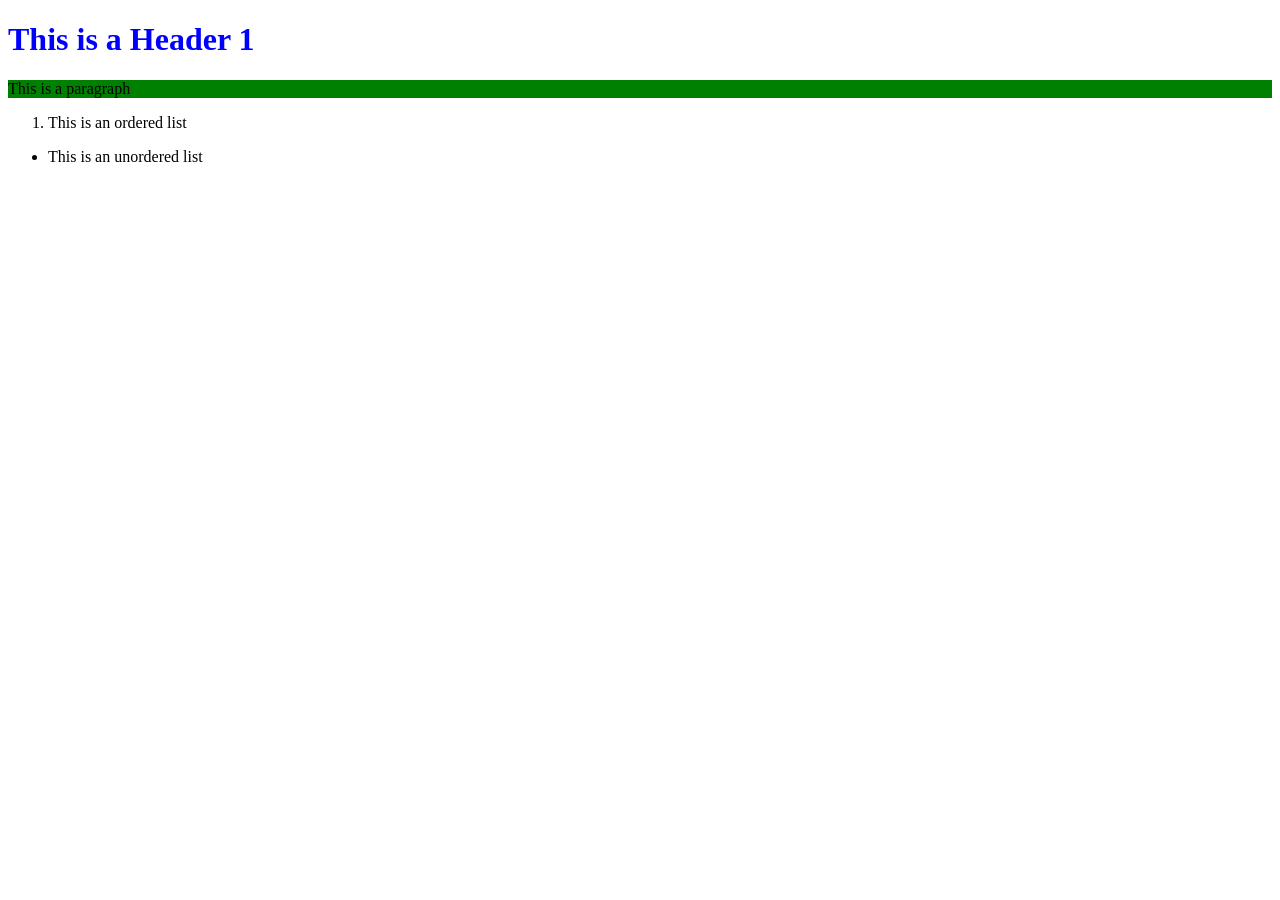
<file: Assignments/Assgnment 3 Solution/index.html>
<!DOCTYPE html>
<html lang="en">
<head>
    <meta charset="UTF-8">
    <meta name="viewport" content="width=device-width, initial-scale=1.0">
    <!-- This is where you link the CSS file -->
    <link rel="stylesheet" href="style.css">
    <title>Document</title>
</head>
<body>
    <!-- Your Content Goes Here!!! -->
    <h1>This is a Header 1</h1>
    <p>This is a paragraph</p>
    <ol>
        <li>This is an ordered list</li>
    </ol>
    <ul>
        <li>This is an unordered list</li>
    </ul>
</body>
</html>
</file>
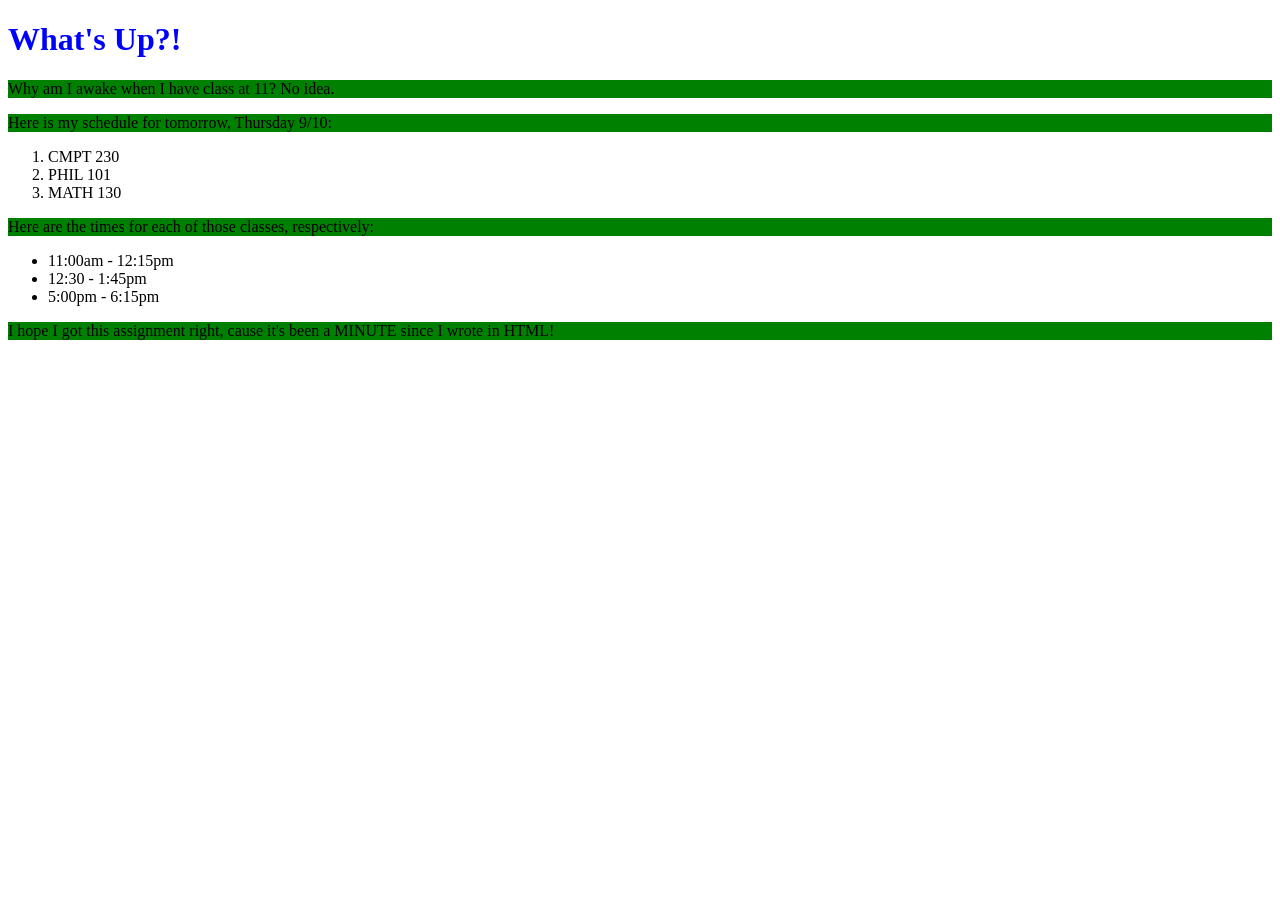
<file: Assignments/Assgnment 3/index.html>
<!DOCTYPE html>
<html lang="en">
<head>
    <meta charset="UTF-8">
    <meta name="viewport" content="width=device-width, initial-scale=1.0">
    <link rel="stylesheet" href="style.css">
    <title>Document</title>
</head>
<body>
    <h1> What's Up?!</h1>
    <p>Why am I awake when I have class at 11? No idea.</p>
    <p>Here is my schedule for tomorrow, Thursday 9/10:</p>
    <ol>
        <li>CMPT 230</li>
        <li>PHIL 101</li>
        <li>MATH 130</li>
    </ol>
    
    <p>Here are the times for each of those classes, respectively:</p>
    <ul>
        <li>11:00am - 12:15pm</li>
        <li>12:30 - 1:45pm</li>
        <li>5:00pm - 6:15pm</li>
    </ul>

    <p>I hope I got this assignment right, cause it's been a MINUTE since I wrote in HTML!</p>
</body>
</html>
</file>
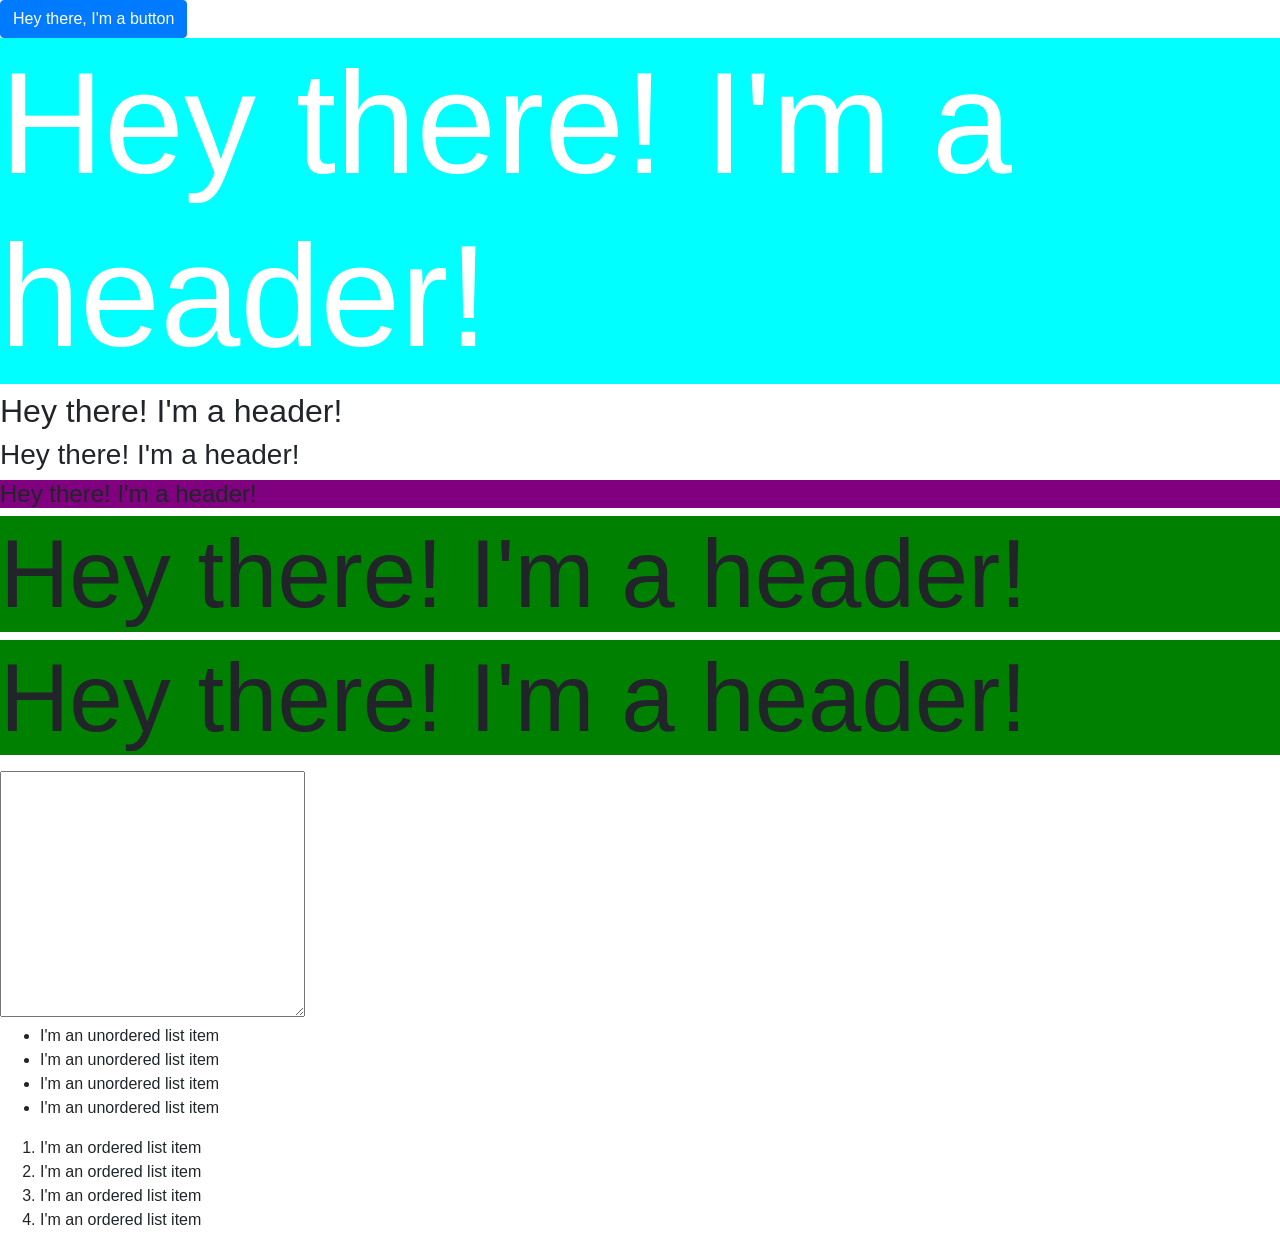
<file: QuickDemos/Lesson 3 Web/index.html>
<!DOCTYPE html>
<html lang="en">
<head>
    <meta charset="UTF-8">
    <meta name="viewport" content="width=device-width, initial-scale=1.0">
    <link rel="stylesheet" href="https://stackpath.bootstrapcdn.com/bootstrap/4.5.2/css/bootstrap.min.css" integrity="sha384-JcKb8q3iqJ61gNV9KGb8thSsNjpSL0n8PARn9HuZOnIxN0hoP+VmmDGMN5t9UJ0Z" crossorigin="anonymous">
    <link rel="stylesheet" href="style.css">
    <script src="https://stackpath.bootstrapcdn.com/bootstrap/4.5.2/js/bootstrap.min.js" integrity="sha384-B4gt1jrGC7Jh4AgTPSdUtOBvfO8shuf57BaghqFfPlYxofvL8/KUEfYiJOMMV+rV" crossorigin="anonymous"></script>
    <script src="https://stackpath.bootstrapcdn.com/bootstrap/4.5.2/js/bootstrap.bundle.min.js" integrity="sha384-LtrjvnR4Twt/qOuYxE721u19sVFLVSA4hf/rRt6PrZTmiPltdZcI7q7PXQBYTKyf" crossorigin="anonymous"></script>
    <title>Hey There</title>
</head>
<body>
    <button class="btn btn-primary">Hey there, I'm a button</button>
    <h1 id="the-star">Hey there! I'm a header!</h1>
    <h2>Hey there! I'm a header!</h2>
    <h3>Hey there! I'm a header!</h3>
    <h4>Hey there! I'm a header!</h4>
    <h5 class="green bigger">Hey there! I'm a header!</h5>
    <h6 class="green bigger">Hey there! I'm a header!</h6>

    <p></p>
    <textarea name="" id="" cols="30" rows="10"></textarea>
    <ul>
        <li>I'm an unordered list item</li>
        <li>I'm an unordered list item</li>
        <li>I'm an unordered list item</li>
        <li>I'm an unordered list item</li>
    </ul>
    <ol>
        <li>I'm an ordered list item</li>
        <li>I'm an ordered list item</li>
        <li>I'm an ordered list item</li>
        <li>I'm an ordered list item</li>
    </ol>
</body>
</html>
</file>
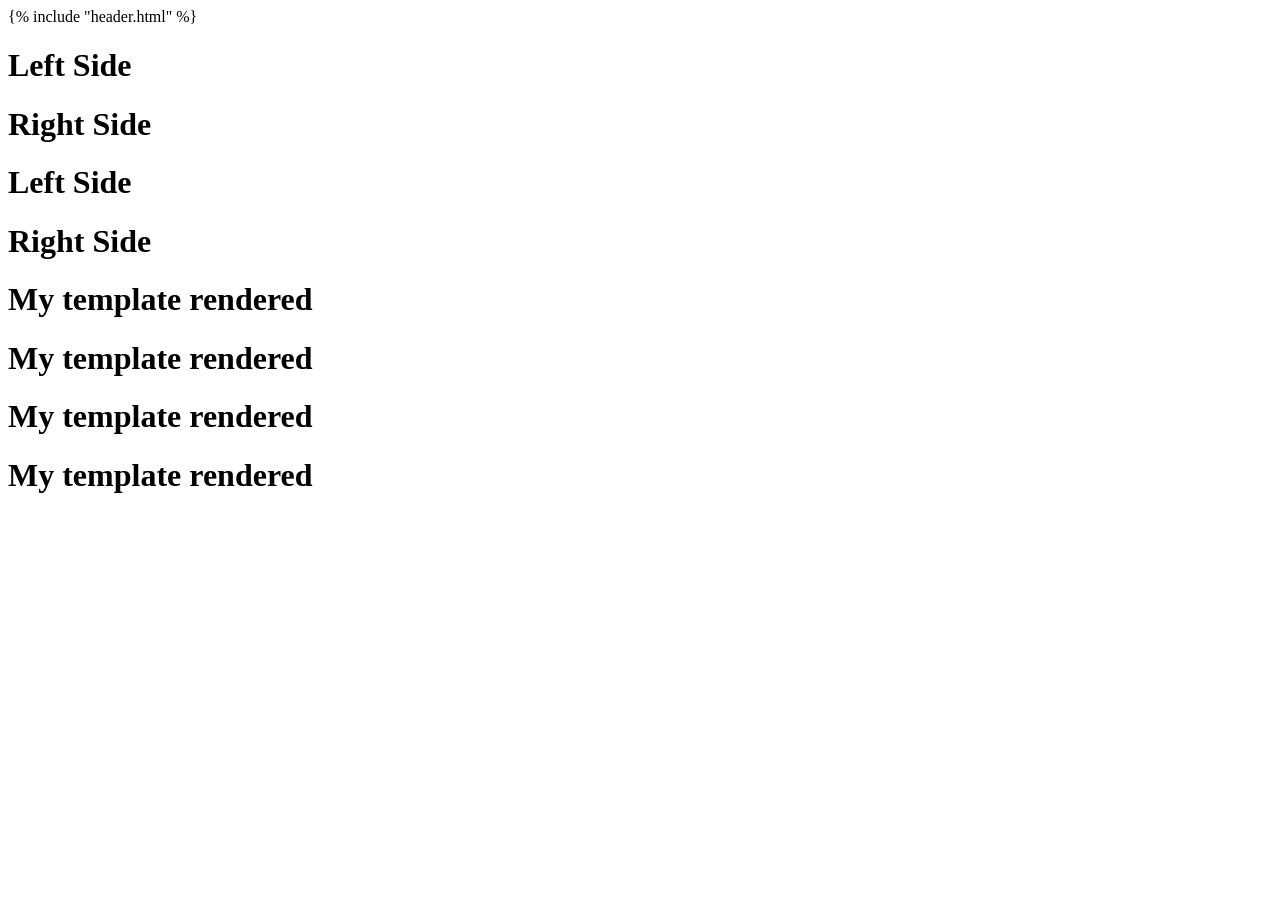
<file: QuickDemos/PlayingWithFlask/templates/index.html>
{% include "header.html" %}
<body>
    <div class="container">
        <div class="row">
            <div class="col-3"><h1>Left Side</h1></div>
            <div class="col-3"><h1>Right Side</h1></div>
            <div class="col-3"><h1>Left Side</h1></div>
            <div class="col-3"><h1>Right Side</h1></div>
        </div>
        <div class="row">
            <h1>My template rendered</h1>
        </div>
        <div class="row">
            <h1>My template rendered</h1>
        </div>
        <div class="row">
            <h1>My template rendered</h1>
        </div>
        <div class="row">
            <h1>My template rendered</h1>
        </div>
    </div>

</body>
</html>
</file>
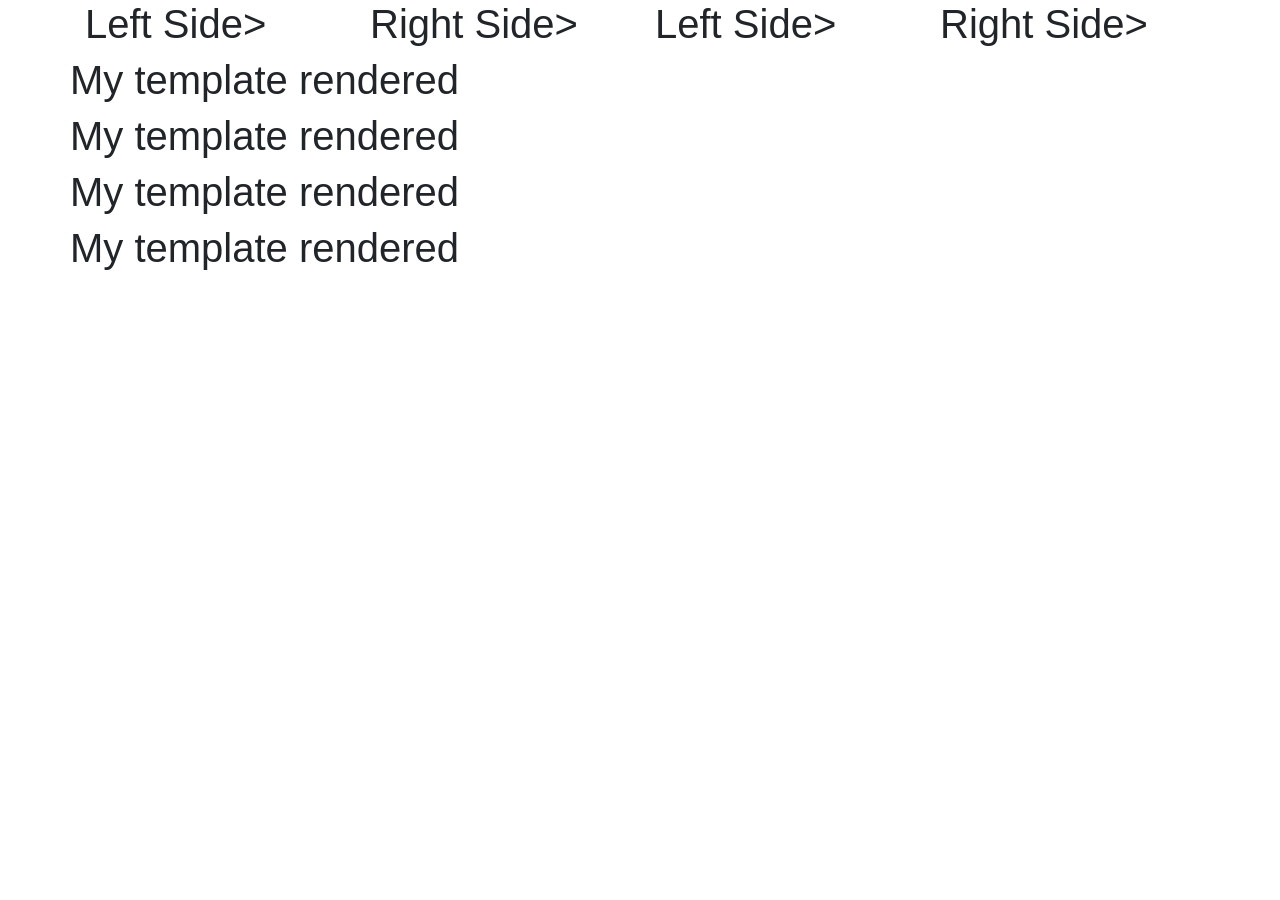
<file: SemesterProject/templates/hello.html>
<!DOCTYPE html>
<html lang="en">
<head>
  <meta charset="UTF-8">
  <meta name="viewport" content="width=device-width, initial-scale=1.0">
  <link rel="stylesheet" href="https://stackpath.bootstrapcdn.com/bootstrap/4.5.2/css/bootstrap.min.css"
  integrity="sha384-JcKb8q3iqJ61gNV9KGb8thSsNjpSL0n8PARn9HuZOnIxN0oP+VmmDGMN5t9UJ0Z" crossorigin="annonymous">
  <script src="https://code.jquery.com/jquery-3.5.1.slim.min.js" integrity="sha384-DfXdz2htPH0lsSSs5nCTpuj/zy4C+OGpamoFVy38MVBnE+IbbVYUew+OrCXaRkfj" crossorigin="annonymous"></script>
  <script src="https://cdn.jsdelivr.net/npm/bootstrap@4.5.3/dist/js/bootstrap.bundle.min.js" integrity="sha384-ho+j7jyWK8fNQe+A12Hb8AhRq26LrZ/JpcUGGOn+Y7RsweNrtN/tE3MoK7ZeZDyx" crossorigin="annonymous"> </script>
  <title>Document</title>
</head>

<body>
  <div class="container">
    <div class="row">
      <div class="col-3"><h1>Left Side></h1></div>
      <div class="col-3"><h1>Right Side></h1></div>
      <div class="col-3"><h1>Left Side></h1></div>
      <div class="col-3"><h1>Right Side></h1></div>
    </div>
    <div class="row">
      <h1>My template rendered</h1>
    </div>
    <div class="row">
      <h1>My template rendered</h1>
    </div>
    <div class="row">
      <h1>My template rendered</h1>
    </div>
    <div class="row">
      <h1>My template rendered</h1>
    </div>
  </div>
</body>
</html>
</file>
<file: Assignments/Assgnment 3 Solution/style.css>
h1 {
    color: blue;
}

p {
    background-color: green;
}
</file>
<file: Assignments/Assgnment 3/style.css>
h1 {
    color: blue
}

p {
    background-color: green;
}
</file>
<file: QuickDemos/Lesson 3 Web/style.css>
h1 {
    background-color: aqua;
}

h4 {
    background-color: purple;
}

.green {
    background-color: green;
}

.bigger {
    font-size: 6em;
}

#the-star {
    font-size: 9em;
    color: white;
}
</file>
